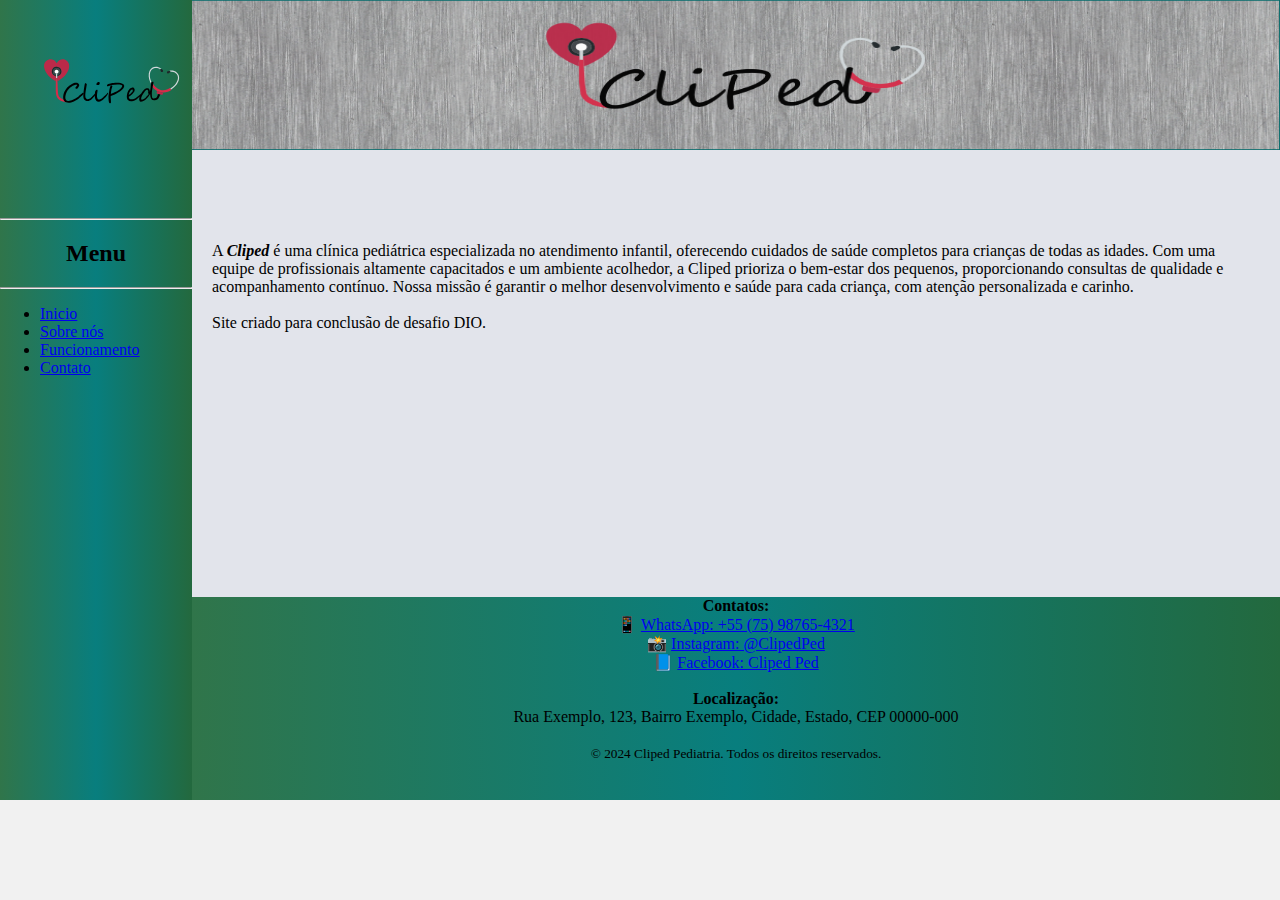
<file: index.html>
<!DOCTYPE html>
<html lang="en">
<head>
    <meta charset="UTF-8">
    <meta http-equiv="X-UA-Compatible" content="IE=edge">
    <meta name="viewport" content="width=device-width, initial-scale=1.0">
    <title>Template - Utilizar como modelo</title>
    <link rel="stylesheet" href="base.css">
</head>
<body>
    <div class="wrapper">
        <div class="menu">
            <!-- Aqui vai o seu menu -->
            <br>
            <img align="Center" src="logo.svg" alt="Logo" width="100%" ><br>
            <hr>

            <h2 align="Center">Menu</h2>
            <hr>
            <ul>
                <li><a href="index.html">Inicio</a></li>
                <li><a href="sobre.html">Sobre nós</a></li>
                <li><a href="funcionamento.html">Funcionamento</a></li>
                <li><a href="contato.html">Contato</a></li>

            </ul>
        </div>

        <div class="main">
            <div class="header">
                <img align="Center" src="topinicio.png" alt="head principal" width="100%"  height="150"><br>
            </div>
    
            <div class="content">
                <br><br><br><br>
                <p1>  A <strong><i>Cliped</i></strong> é uma clínica pediátrica especializada no atendimento infantil, oferecendo cuidados de saúde completos para crianças de todas as idades. Com uma equipe de profissionais altamente capacitados e um ambiente acolhedor, a Cliped prioriza o bem-estar dos pequenos, proporcionando consultas de qualidade e acompanhamento contínuo. Nossa missão é garantir o melhor desenvolvimento e saúde para cada criança, com atenção personalizada e carinho.
                </p1><br><br>
                <ps align = 'right'>Site criado para conclusão de desafio DIO.</2>
            </div>
    
            <div class="footer" align="center">
                <div widht="100">
                    <p1><strong>Contatos:</strong></p1><br>
                    <p2>📱 <a href="https://wa.me/55XX000000000" target="_blank">WhatsApp: +55 (75) 98765-4321</a></p2><br>
                    <p3>📸 <a href="https://www.instagram.com/ClipedPed" target="_blank">Instagram: @ClipedPed</a></p3><br>
                    <p4>📘 <a href="https://www.facebook.com/ClipedPed" target="_blank">Facebook: Cliped Ped</a></p4><br><br>
                    <p5><strong>Localização:</strong></p5><br>
                    <p6>Rua Exemplo, 123, Bairro Exemplo, Cidade, Estado, CEP 00000-000</p6><br><br>
                    <p7><small>© 2024 Cliped Pediatria. Todos os direitos reservados.</small></p7><br>
                </div>
            </div>
        </div>
    </div>
</body>
</html>
</file>
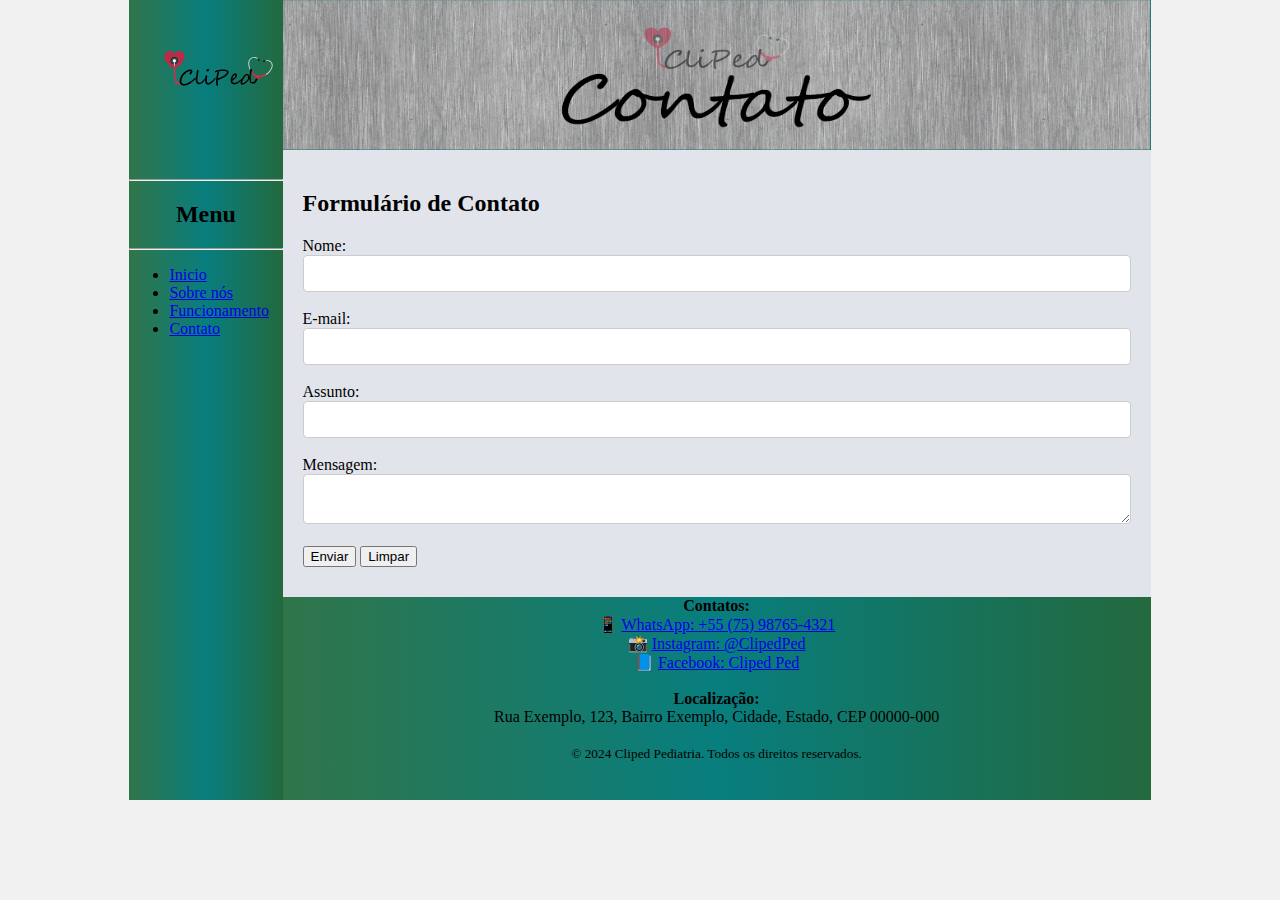
<file: contato.html>
<!DOCTYPE html>
<html lang="en">
<head>
    <meta charset="UTF-8">
    <meta http-equiv="X-UA-Compatible" content="IE=edge">
    <meta name="viewport" content="width=device-width, initial-scale=1.0">
    <title>Template - Utilizar como modelo</title>
    <link rel="stylesheet" href="base.css">
</head>
<body>
    <div class="wrapper">
        <div class="menu">
            <!-- Aqui vai o seu menu -->
            <br>
            <img align="Center" src="logo.svg" alt="Logo" width="100%" ><br>
            <hr>

            <h2 align="Center">Menu</h2>
            <hr>
            <ul>
                <li><a href="index.html">Inicio</a></li>
                <li><a href="sobre.html">Sobre nós</a></li>
                <li><a href="funcionamento.html">Funcionamento</a></li>
                <li><a href="contato.html">Contato</a></li>
            </ul>
        </div>

        <div class="main">
            <div class="header" >
                <img align="Center" src="contato.png" alt="head principal" width="100%" height="150" ><br>
            </div>
    
            <div class="content">
                <h2>Formulário de Contato</h2>
                <form action="enviar_formulario.php" method="POST">
                    <label for="nome">Nome:</label>
                    <input type="text" id="nome" name="nome" required><br><br>
                    
                    <label for="email">E-mail:</label>
                    <input type="email" id="email" name="email" required><br><br>
                    
                    <label for="assunto">Assunto:</label>
                    <input type="text" id="assunto" name="assunto" required><br><br>
                    
                    <label for="mensagem">Mensagem:</label><br>
                    <textarea id="mensagem" name="mensagem" required ></textarea><br><br>
                    
                    <button type="submit">Enviar</button>
                    <button type="reset">Limpar</button>
                </form>

            </div>
    
            <div class="footer" align="center">
                <div widht="100">
                    <p1><strong>Contatos:</strong></p1><br>
                    <p2>📱 <a href="https://wa.me/55XX000000000" target="_blank">WhatsApp: +55 (75) 98765-4321</a></p2><br>
                    <p3>📸 <a href="https://www.instagram.com/ClipedPed" target="_blank">Instagram: @ClipedPed</a></p3><br>
                    <p4>📘 <a href="https://www.facebook.com/ClipedPed" target="_blank">Facebook: Cliped Ped</a></p4><br><br>
                    <p5><strong>Localização:</strong></p5><br>
                    <p6>Rua Exemplo, 123, Bairro Exemplo, Cidade, Estado, CEP 00000-000</p6><br><br>
                    <p7><small>© 2024 Cliped Pediatria. Todos os direitos reservados.</small></p7><br>
                </div>
            </div>
        </div>
    </div>
</body>
</html>
</file>
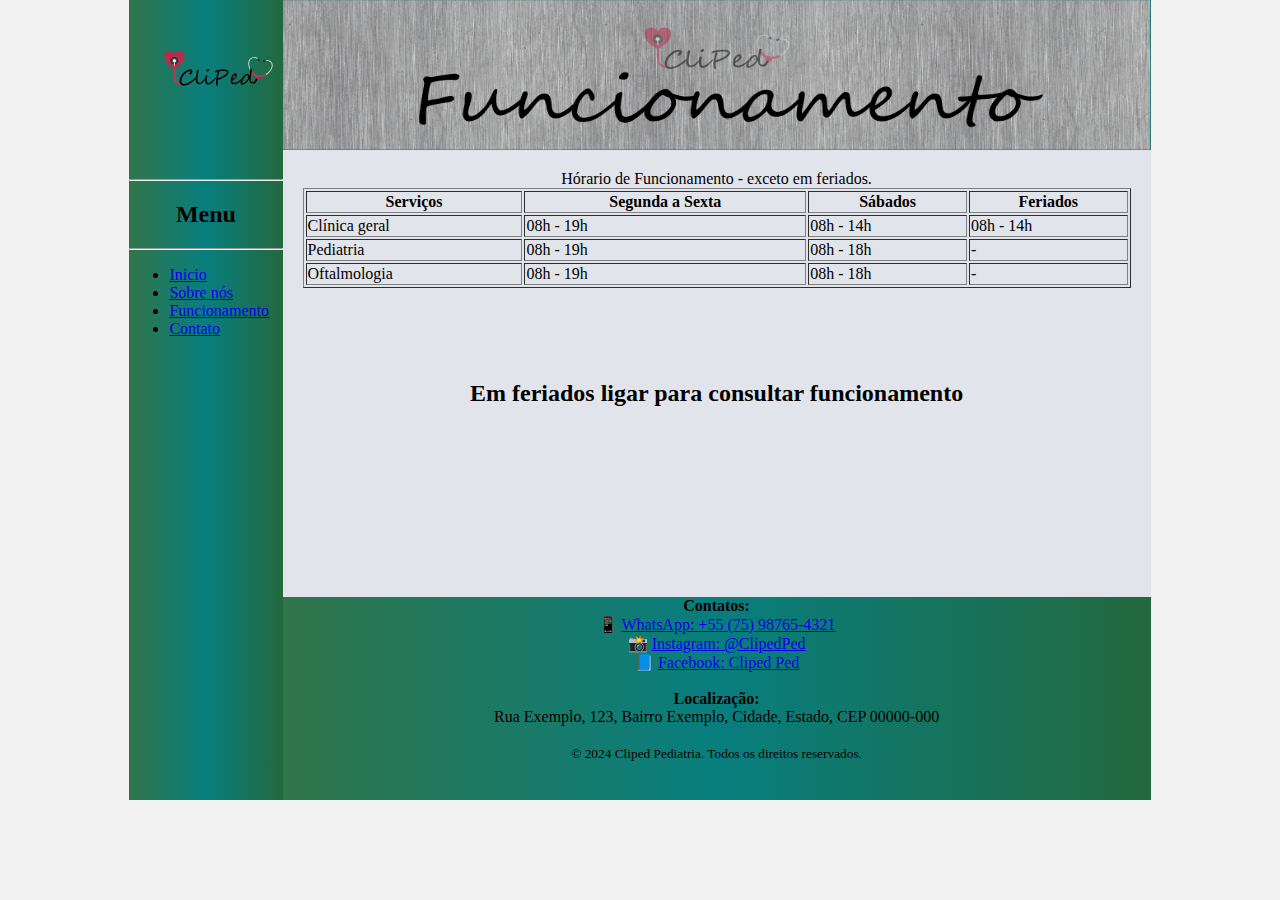
<file: funcionamento.html>
<!DOCTYPE html>
<html lang="en">
<head>
    <meta charset="UTF-8">
    <meta http-equiv="X-UA-Compatible" content="IE=edge">
    <meta name="viewport" content="width=device-width, initial-scale=1.0">
    <title>Template - Utilizar como modelo</title>
    <link rel="stylesheet" href="base.css">
</head>
<body>
    <div class="wrapper">
        <div class="menu">
            <!-- Aqui vai o seu menu -->
            <br>
            <img align="Center" src="logo.svg" alt="Logo" width="100%" ><br>
            <hr>

            <h2 align="Center">Menu</h2>
            <hr>
            <ul>
                <li><a href="index.html">Inicio</a></li>
                <li><a href="sobre.html">Sobre nós</a></li>
                <li><a href="funcionamento.html">Funcionamento</a></li>
                <li><a href="contato.html">Contato</a></li>
            </ul>
        </div>

        <div class="main">
            <div class="header" >
                <img align="Center" src="funcionamento.png" alt="head principal" width="100%" height="150" ><br>
            </div>
    
            <div class="content">
                <table align="center" style= "width:100%" border="1">
                    <thead>
                        <caption>Hórario de Funcionamento - exceto em feriados.</caption>
                        <tr>
                            <th>Serviços</th>
                            <th>Segunda a Sexta</th>
                            <th>Sábados</th>
                            <th>Feriados</th>
                        </tr>
                    </thead>
                    <tbody>
                        <tr>
                            <td>Clínica geral</td>
                            <td>08h - 19h</td>
                            <td>08h - 14h</td>
                            <td>08h - 14h</td>
                        </tr>
                        <tr>
                            <td>Pediatria</td>
                            <td>08h - 19h</td>
                            <td>08h - 18h</td>
                            <td>-</td>
                        </tr>
                        <tr>
                            <td>Oftalmologia</td>
                            <td>08h - 19h</td>
                            <td>08h - 18h</td>
                            <td>-</td>
                        </tr>
                    </tbody>
                </table>
                <br><br><br><br>
                <h2 align="Center">Em feriados ligar para consultar funcionamento</h2>

            </div>
    
            <div class="footer" align="center">
                <div widht="100">
                    <p1><strong>Contatos:</strong></p1><br>
                    <p2>📱 <a href="https://wa.me/55XX000000000" target="_blank">WhatsApp: +55 (75) 98765-4321</a></p2><br>
                    <p3>📸 <a href="https://www.instagram.com/ClipedPed" target="_blank">Instagram: @ClipedPed</a></p3><br>
                    <p4>📘 <a href="https://www.facebook.com/ClipedPed" target="_blank">Facebook: Cliped Ped</a></p4><br><br>
                    <p5><strong>Localização:</strong></p5><br>
                    <p6>Rua Exemplo, 123, Bairro Exemplo, Cidade, Estado, CEP 00000-000</p6><br><br>
                    <p7><small>© 2024 Cliped Pediatria. Todos os direitos reservados.</small></p7><br>
                </div>
            </div>
        </div>
    </div>
</body>
</html>
</file>
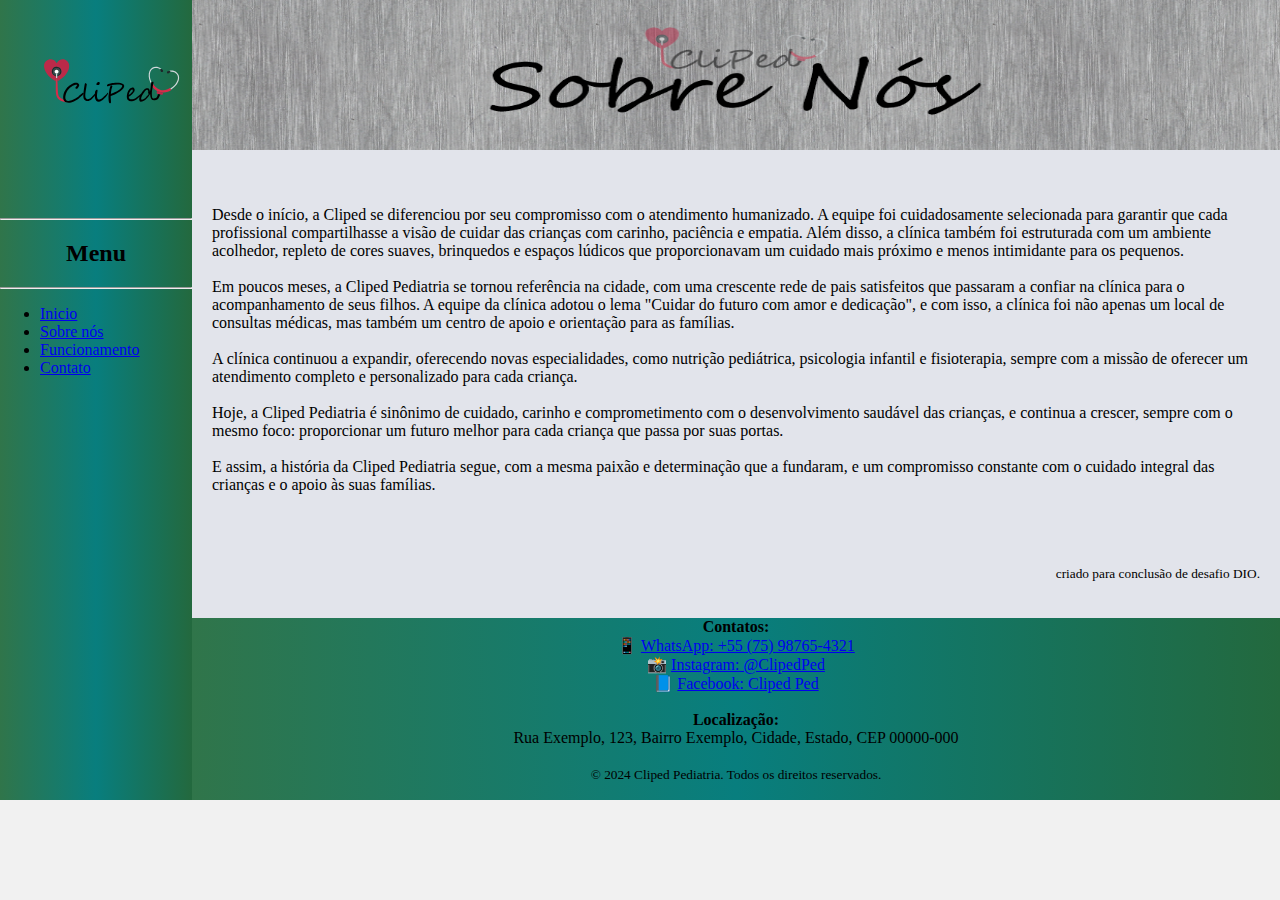
<file: sobre.html>
<!DOCTYPE html>
<html lang="en">
<head>
    <meta charset="UTF-8">
    <meta http-equiv="X-UA-Compatible" content="IE=edge">
    <meta name="viewport" content="width=device-width, initial-scale=1.0">
    <title>Template - Utilizar como modelo</title>
    <link rel="stylesheet" href="base.css">
</head>
<body>
    <div class="wrapper">
        <div class="menu">
            <!-- Aqui vai o seu menu -->
            <br>
            <img align="Center" src="logo.svg" alt="Logo" width="100%" ><br>
            <hr>

            <h2 align="Center">Menu</h2>
            <hr>
            <ul>
                <li><a href="index.html">Inicio</a></li>
                <li><a href="sobre.html">Sobre nós</a></li>
                <li><a href="funcionamento.html">Funcionamento</a></li>
                <li><a href="contato.html">Contato</a></li>
            </ul>
        </div>

        <div class="main">
            <div class="header">
                <img align="Center" src="head1.png" alt="head principal" width="100%"  height="150"><br>
            </div>
    
            <div class="content">
                <br><br>
                <p1>  Desde o início, a Cliped se diferenciou por seu compromisso com o atendimento humanizado. A equipe foi cuidadosamente selecionada para garantir que cada profissional compartilhasse a visão de cuidar das crianças com carinho, paciência e empatia. Além disso, a clínica também foi estruturada com um ambiente acolhedor, repleto de cores suaves, brinquedos e espaços lúdicos que proporcionavam um cuidado mais próximo e menos intimidante para os pequenos.
                </p1><br><br>
                <p2>    Em poucos meses, a Cliped Pediatria se tornou referência na cidade, com uma crescente rede de pais satisfeitos que passaram a confiar na clínica para o acompanhamento de seus filhos. A equipe da clínica adotou o lema "Cuidar do futuro com amor e dedicação", e com isso, a clínica foi não apenas um local de consultas médicas, mas também um centro de apoio e orientação para as famílias.
                </p2><br>   <br>
                <p3> A clínica continuou a expandir, oferecendo novas especialidades, como nutrição pediátrica, psicologia infantil e fisioterapia, sempre com a missão de oferecer um atendimento completo e personalizado para cada criança.
                </p3><br>  <br> 
                <p4> Hoje, a Cliped Pediatria é sinônimo de cuidado, carinho e comprometimento com o desenvolvimento saudável das crianças, e continua a crescer, sempre com o mesmo foco: proporcionar um futuro melhor para cada criança que passa por suas portas.
                </p4><br>   <br>
                <p5>E assim, a história da Cliped Pediatria segue, com a mesma paixão e determinação que a fundaram, e um compromisso constante com o cuidado integral das crianças e o apoio às suas famílias.
                </p5><br><br><br><br>
                <p align = 'right'><small> criado para conclusão de desafio DIO.</small></2>
            </div>
    
            <div class="footer" align="center">
                <div widht="100">
                    <p1><strong>Contatos:</strong></p1><br>
                    <p2>📱 <a href="https://wa.me/55XX000000000" target="_blank">WhatsApp: +55 (75) 98765-4321</a></p2><br>
                    <p3>📸 <a href="https://www.instagram.com/ClipedPed" target="_blank">Instagram: @ClipedPed</a></p3><br>
                    <p4>📘 <a href="https://www.facebook.com/ClipedPed" target="_blank">Facebook: Cliped Ped</a></p4><br><br>
                    <p5><strong>Localização:</strong></p5><br>
                    <p6>Rua Exemplo, 123, Bairro Exemplo, Cidade, Estado, CEP 00000-000</p6><br><br>
                    <p7><small>© 2024 Cliped Pediatria. Todos os direitos reservados.</small></p7><br>
                </div>
            </div>
        </div>
    </div>
</body>
</html>
</file>
<file: base.css>
html, body {
    margin: 0;
}
body {
    background-color: #f1f1f1;
    display: flex;
    justify-content: center;
}

.wrapper {
    width: auto ;
    height: 800px ;
    display: flex;
    margin: 0 auto;
    background-color: rgb(0, 40, 219);
}
.main {
    display: flex;
    flex-flow: column;
    width: 85%;
}
.menu {
    width: 15%;
    background-image: linear-gradient(90deg,rgb(48, 117, 74),rgb(8, 126, 126),rgb(35, 105, 62));
    padding: 0px 0px 0px;
}
.header {
    background-color: rgb(5, 108, 108);
    height: 20%;
}
.content {
    background-color: rgb(226, 228, 235);
    height: 60%;
    padding: 20px;
    
}
.footer {
    background-image: linear-gradient(90deg,rgb(48, 117, 74),rgb(8, 126, 126),rgb(35, 105, 62));
    height: 30%;

}
textarea {
    resize: vertical;
    width: 80%;
    height: 50px;
}
input[type="text"], input[type="email"], textarea {
    width: 100%;
    padding: 10px;
    border: 1px solid #ccc;
    border-radius: 4px;
    box-sizing: border-box;
}
</file>
